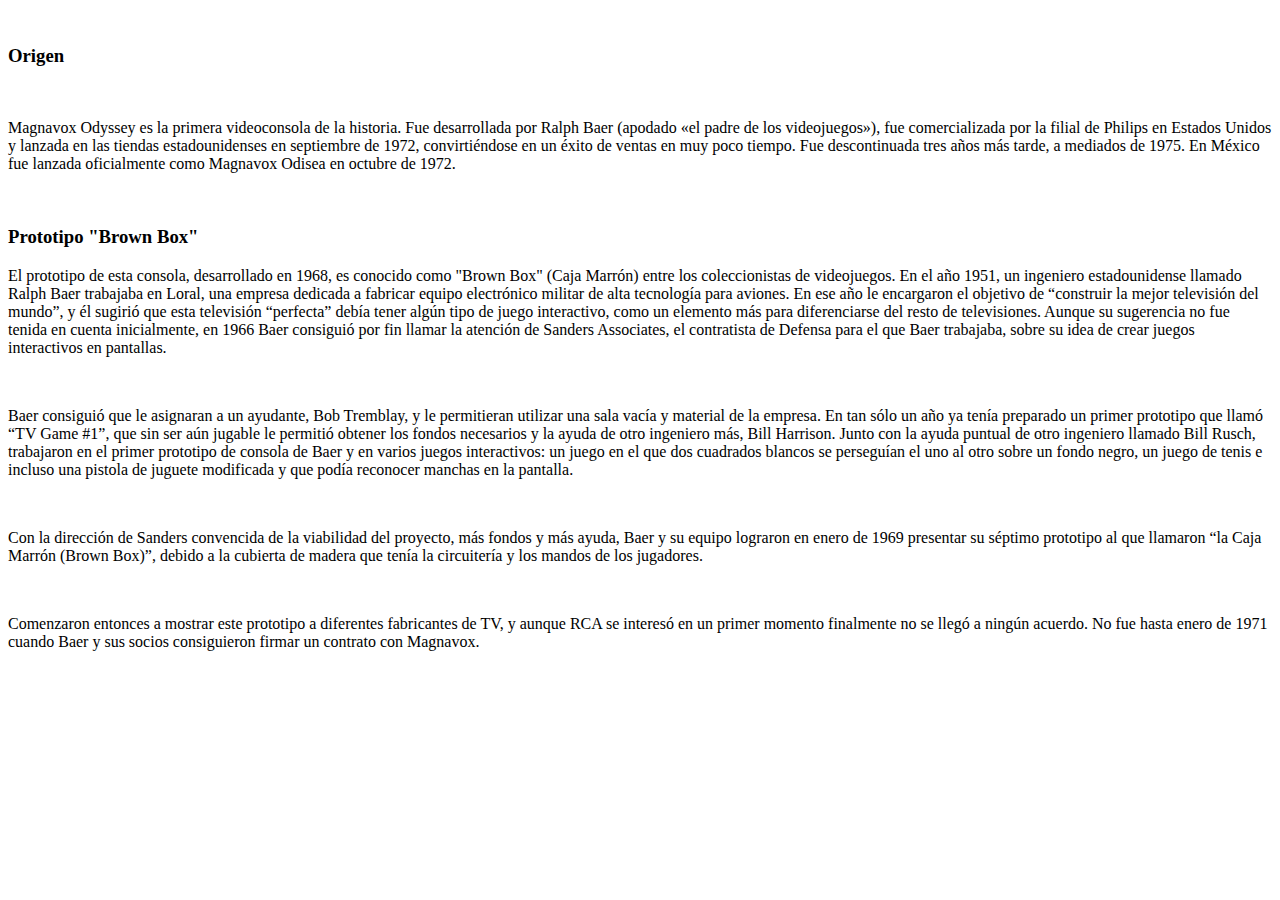
<file: html/oddysey.html>
<!DOCTYPE html>
 
<html>

<head>
<title>Magnavox Oddysey</title>


 
 
</head>


<body>



 <br> 

<h3>Origen</h3>
<br>
 
<p> Magnavox Odyssey es la primera videoconsola de la historia. Fue desarrollada por Ralph Baer (apodado «el padre de los videojuegos»), fue comercializada por la filial de Philips en Estados Unidos y lanzada en las tiendas estadounidenses en septiembre de 1972, convirtiéndose en un éxito de ventas en muy poco tiempo. Fue descontinuada tres años más tarde, a mediados de 1975. En México fue lanzada oficialmente como Magnavox Odisea en octubre de 1972.</p>
 <br>
 
 <h3>Prototipo "Brown Box"</h3>
 
 <p> El prototipo de esta consola, desarrollado en 1968, es conocido como "Brown Box" (Caja Marrón) entre los coleccionistas de videojuegos.

En el año 1951, un ingeniero estadounidense llamado Ralph Baer trabajaba en Loral, una empresa dedicada a fabricar equipo electrónico militar de alta tecnología para aviones. En ese año le encargaron el objetivo de “construir la mejor televisión del mundo”, y él sugirió que esta televisión “perfecta” debía tener algún tipo de juego interactivo, como un elemento más para diferenciarse del resto de televisiones. Aunque su sugerencia no fue tenida en cuenta inicialmente, en 1966 Baer consiguió por fin llamar la atención de Sanders Associates, el contratista de Defensa para el que Baer trabajaba, sobre su idea de crear juegos interactivos en pantallas.</p>

 <br>
 
<p> Baer consiguió que le asignaran a un ayudante, Bob Tremblay, y le permitieran utilizar una sala vacía y material de la empresa. En tan sólo un año ya tenía preparado un primer prototipo que llamó “TV Game #1”, que sin ser aún jugable le permitió obtener los fondos necesarios y la ayuda de otro ingeniero más, Bill Harrison. Junto con la ayuda puntual de otro ingeniero llamado Bill Rusch, trabajaron en el primer prototipo de consola de Baer y en varios juegos interactivos: un juego en el que dos cuadrados blancos se perseguían el uno al otro sobre un fondo negro, un juego de tenis e incluso una pistola de juguete modificada y que podía reconocer manchas en la pantalla.</p>

 <br>
 
<p> Con la dirección de Sanders convencida de la viabilidad del proyecto, más fondos y más ayuda, Baer y su equipo lograron en enero de 1969 presentar su séptimo prototipo al que llamaron “la Caja Marrón (Brown Box)”, debido a la cubierta de madera que tenía la circuitería y los mandos de los jugadores.</p>

 <br>
 
<p> Comenzaron entonces a mostrar este prototipo a diferentes fabricantes de TV, y aunque RCA se interesó en un primer momento finalmente no se llegó a ningún acuerdo. No fue hasta enero de 1971 cuando Baer y sus socios consiguieron firmar un contrato con Magnavox.</p>

 <br>
 







 </body>
</html>
</file>
